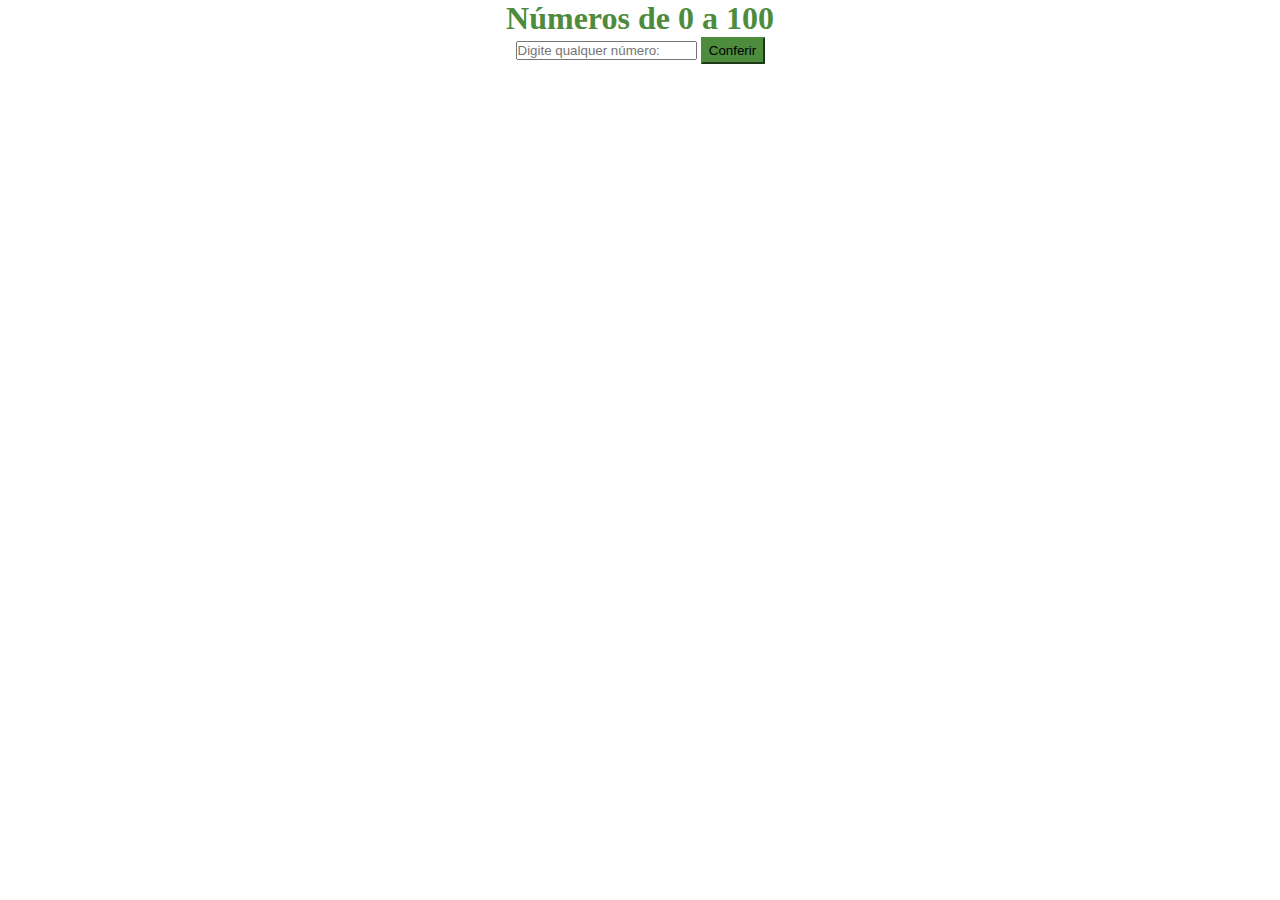
<file: exercicio 1/index.html>
<!DOCTYPE html>
<html lang="en">
<head>
    <meta charset="UTF-8">
    <meta name="viewport" content="width=device-width, initial-scale=1.0">
    <title>Números de 0 a 100</title>
    <link rel="stylesheet" href="style.css">
</head>
<body>
    <header>
        <h1>Números de 0 a 100</h1>
    </header>
    <main>
        <center><div class="container">
            <input type="number" required id="numero" placeholder="Digite qualquer número:">
            <button onclick="conferirnum()">Conferir</button>
            <p id="mensagem"></p>
        </div></center>
    </main>
    <script src="script.js"></script>
</body>
</html>
</file>
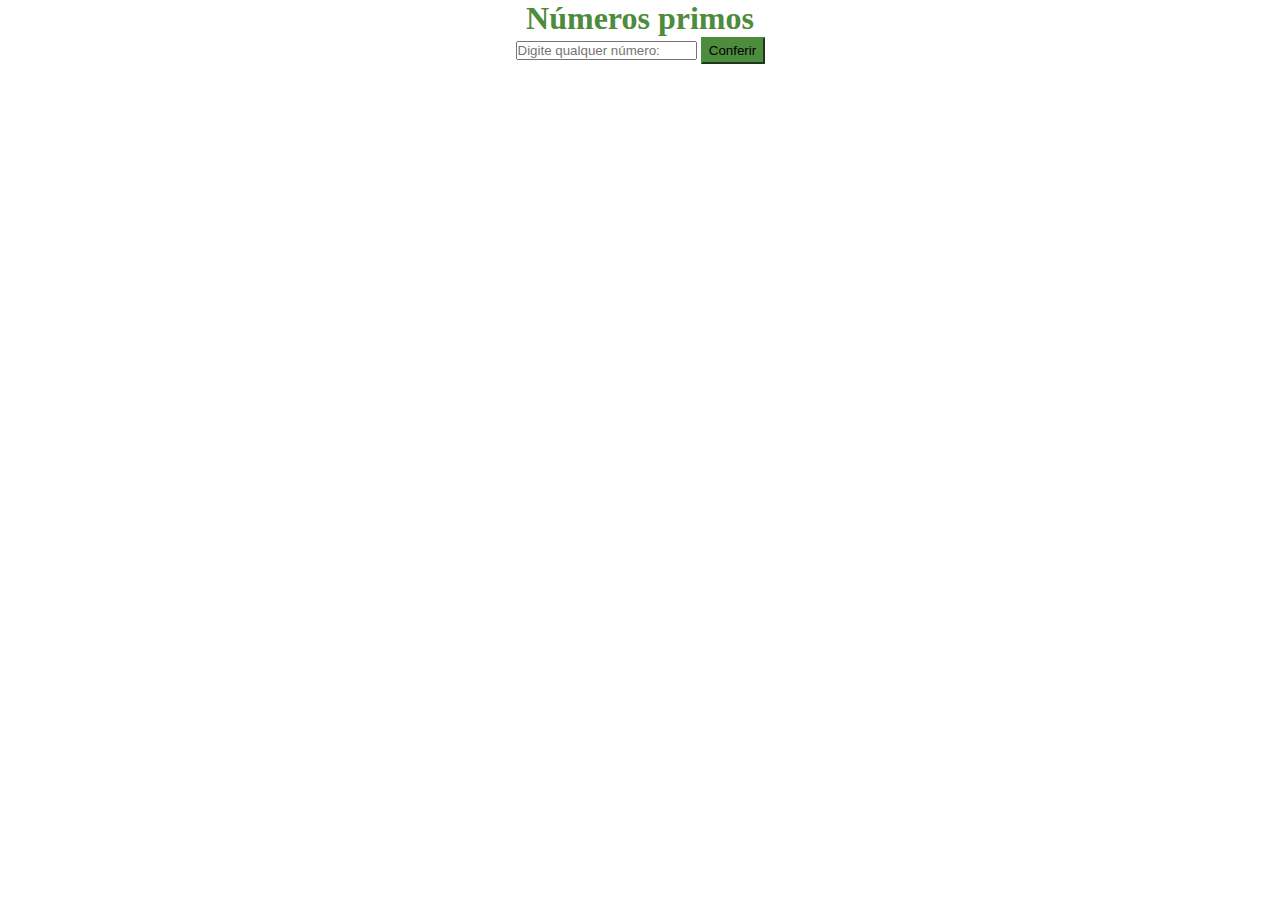
<file: exercicio 2/index.html>
<!DOCTYPE html>
<html lang="en">
<head>
    <meta charset="UTF-8">
    <meta name="viewport" content="width=device-width, initial-scale=1.0">
    <title>Números primos</title>
    <link rel="stylesheet" href="style.css">
</head>
<body>
    <header>
        <h1>Números primos</h1>
    </header>
    <main>
        <center><div class="container">
            <input type="number" required id="numero" placeholder="Digite qualquer número:">
            <button onclick="conferirnum()">Conferir</button>
            <p id="mensagem"></p>
        </div></center>
    </main>
    <script src="script.js"></script>
</body>
</html>
</file>
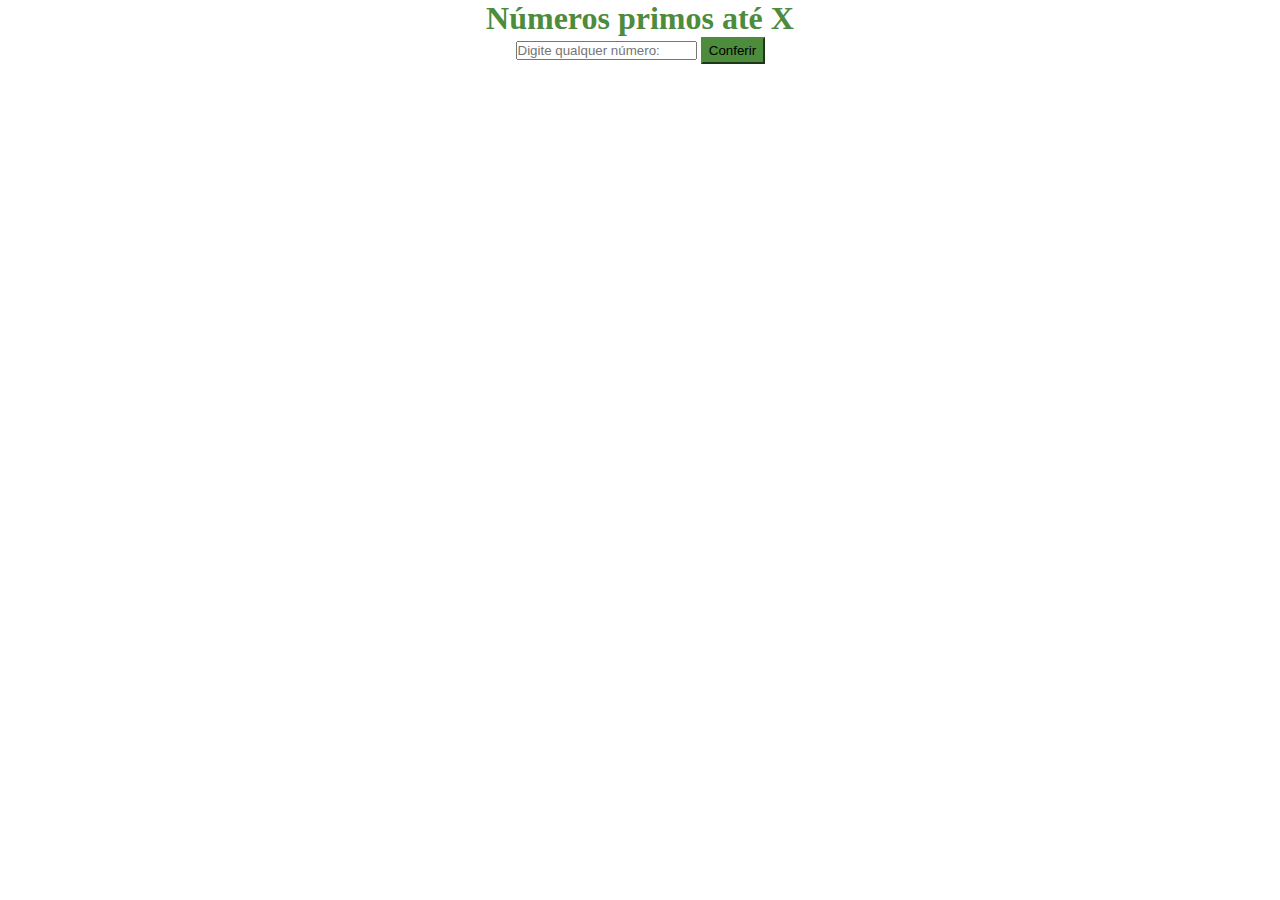
<file: exercicio 4/index.html>
<!DOCTYPE html>
<html lang="en">
<head>
    <meta charset="UTF-8">
    <meta name="viewport" content="width=device-width, initial-scale=1.0">
    <title>Números primos</title>
    <link rel="stylesheet" href="style.css">
</head>
<body>
    <header>
        <h1>Números primos até X</h1>
    </header>
    <main>
        <center><div class="container">
            <input type="number" required id="numero" placeholder="Digite qualquer número:">
            <button onclick="conferirnum()">Conferir</button>
            <p id="mensagem"></p>
        </div></center>
    </main>
    <script src="script.js"></script>
</body>
</html>
</file>
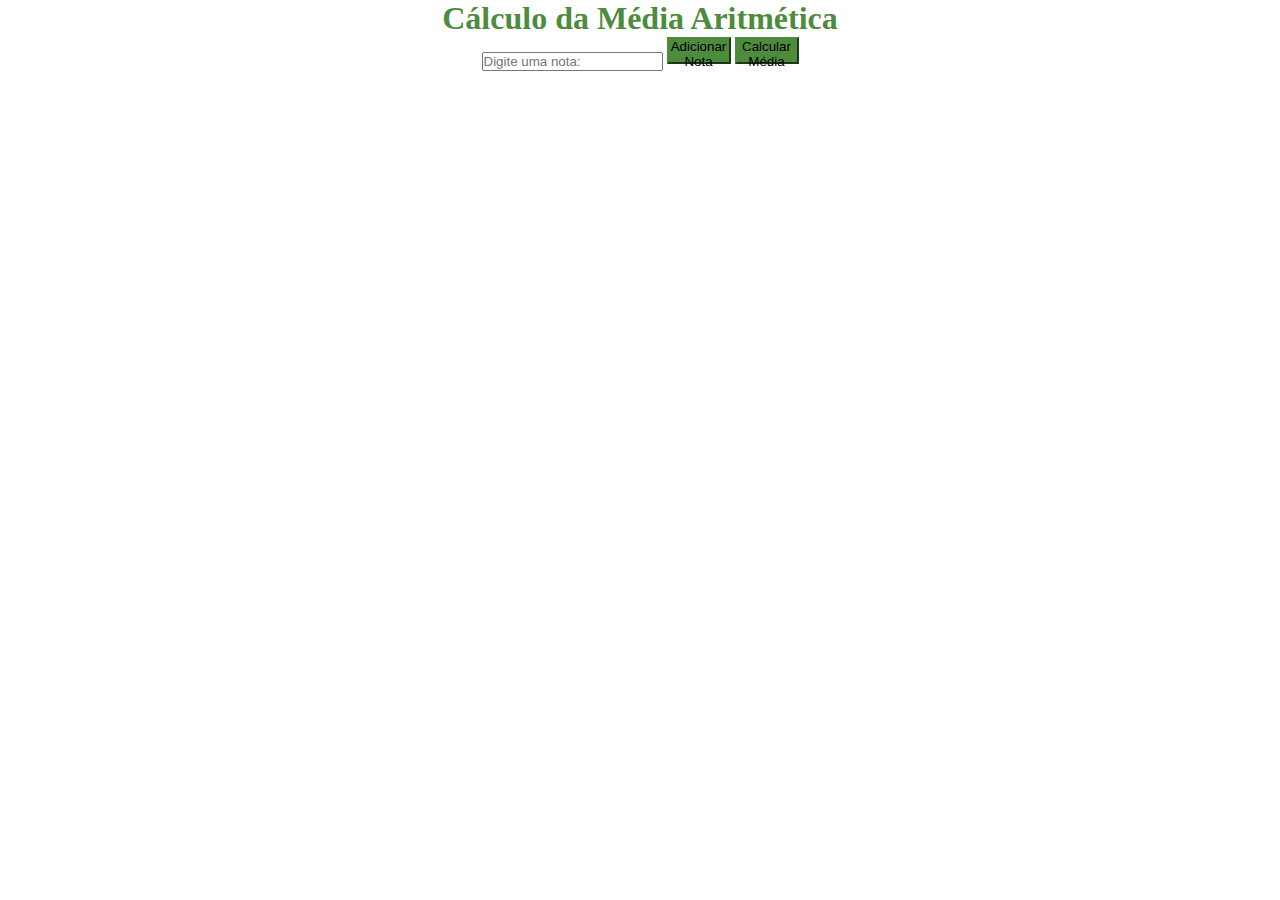
<file: exercicio 5/index.html>
<!DOCTYPE html>
<html lang="en">
<head>
    <meta charset="UTF-8">
    <meta name="viewport" content="width=device-width, initial-scale=1.0">
    <title>Cálculo da Média Aritmética</title>
    <link rel="stylesheet" href="style.css">
</head>
<body>
    <header>
        <h1>Cálculo da Média Aritmética</h1>
    </header>
    <main>
        <center>
            <div class="container">
                <input type="number" id="nota" placeholder="Digite uma nota:" required>
                <button onclick="adicionarNota()">Adicionar Nota</button>
                <button onclick="calcmedia()">Calcular Média</button>
                <p id="mensagem"></p>
                <ul id="listaNotas"></ul>
            </div>
        </center>
    </main>
    <script src="script.js"></script>
</body>
</html>
</file>
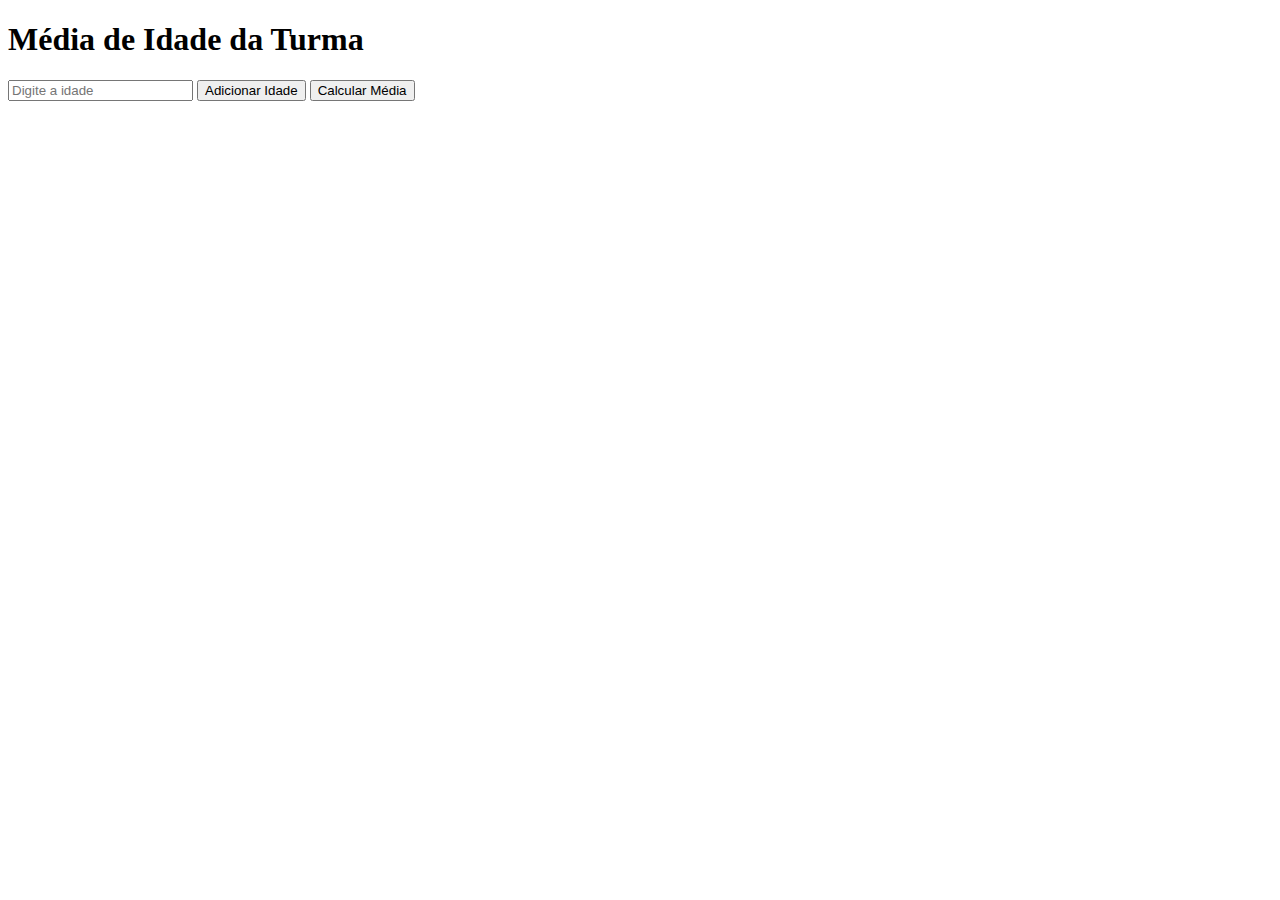
<file: exercicio 6/index.html>
<!DOCTYPE html>
<html lang="en">
<head>
    <meta charset="UTF-8">
    <meta name="viewport" content="width=device-width, initial-scale=1.0">
    <title>Média de Idade</title>
    <script src="script.js"></script>
</head>
<body>
    <h1>Média de Idade da Turma</h1>
    <input type="number" id="idade" placeholder="Digite a idade" required>
    <button onclick="adicionarIdade()">Adicionar Idade</button>
    <button onclick="calcularMedia()">Calcular Média</button>
    <p id="resultado"></p>
    <ul id="listaIdades"></ul>
</body>
</html>
</file>
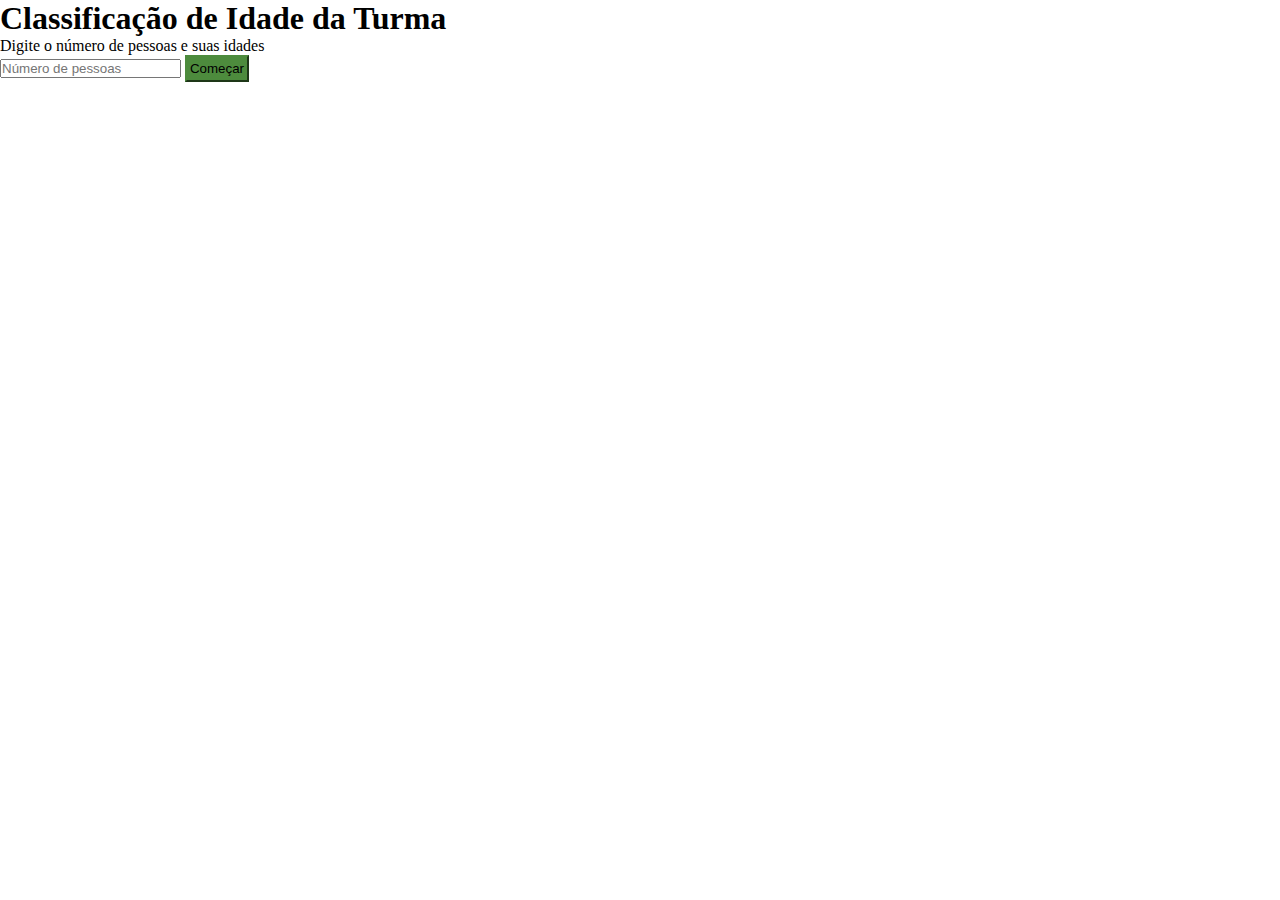
<file: exercicio 7/index.html>
<!DOCTYPE html>
<html lang="pt-br">
<head>
    <meta charset="UTF-8">
    <meta name="viewport" content="width=device-width, initial-scale=1.0">
    <title>Classificação de Idade</title>
    <link rel="stylesheet" href="style.css">
</head>
<body>
    <div class="container">
        <h1>Classificação de Idade da Turma</h1>
        <p class="subtitulo">Digite o número de pessoas e suas idades</p>

        <div class="input-container">
            <input type="number" id="numPessoas" placeholder="Número de pessoas" min="1">
            <button class="btn" onclick="perguntarIdades()">Começar</button>
        </div>

        <div id="idadeInputs" class="idade-inputs"></div>
        <div id="resultado" class="resultado"></div>
    </div>

    <script src="script.js"></script>
</body>
</html>
</file>
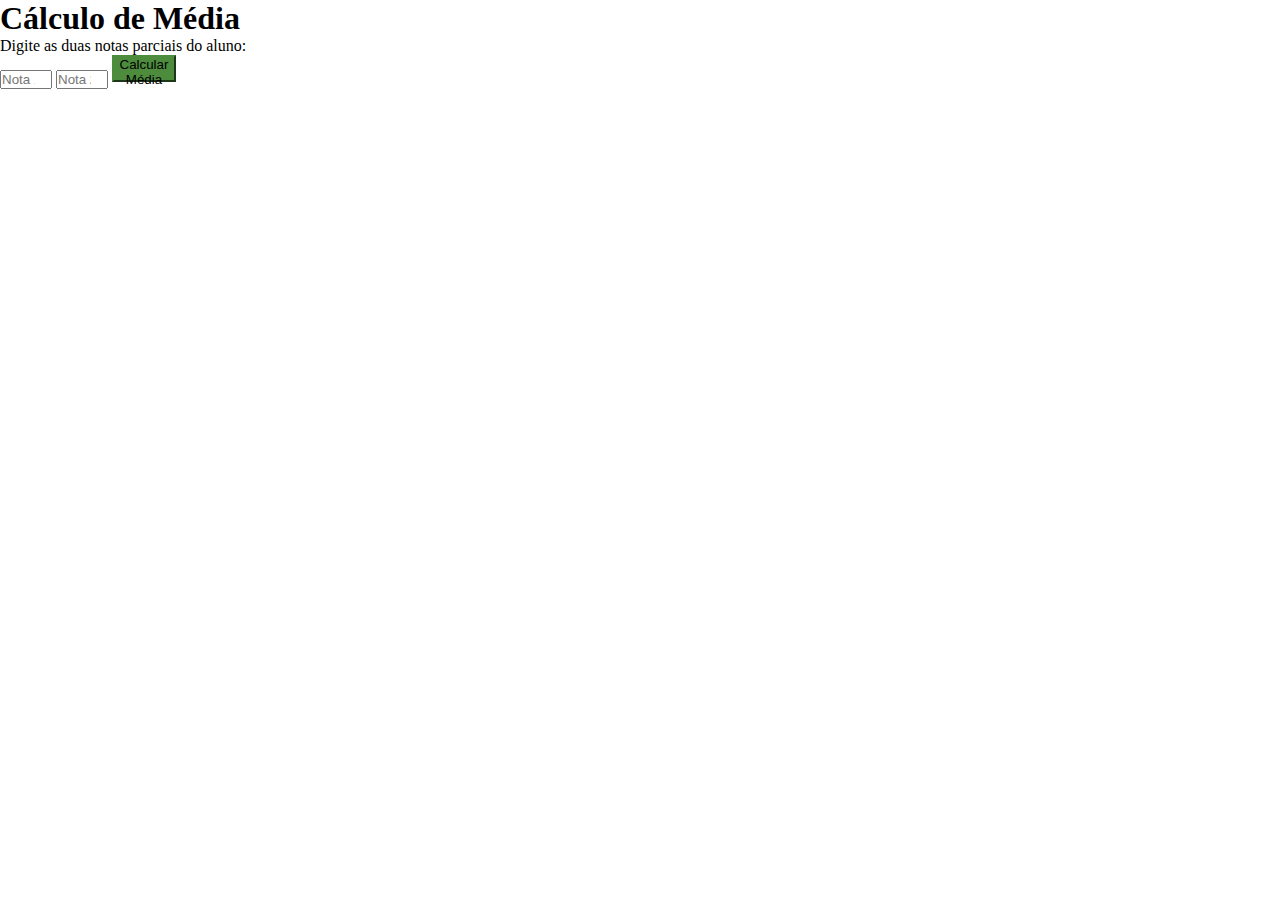
<file: exercicio 8/index.html>
<!DOCTYPE html>
<html lang="pt-br">
<head>
    <meta charset="UTF-8">
    <meta name="viewport" content="width=device-width, initial-scale=1.0">
    <title>Resultado da Média</title>
    <link rel="stylesheet" href="style.css">
</head>
<body>
    <div class="container">
        <h1>Cálculo de Média</h1>
        <p>Digite as duas notas parciais do aluno:</p>
        
        <input type="number" id="nota1" placeholder="Nota 1" min="0" max="10">
        <input type="number" id="nota2" placeholder="Nota 2" min="0" max="10">
        
        <button class="btn" onclick="calcularMedia()">Calcular Média</button>
        
        <div id="resultado" class="resultado"></div>
    </div>

    <script src="script.js"></script>
</body>
</html>
</file>
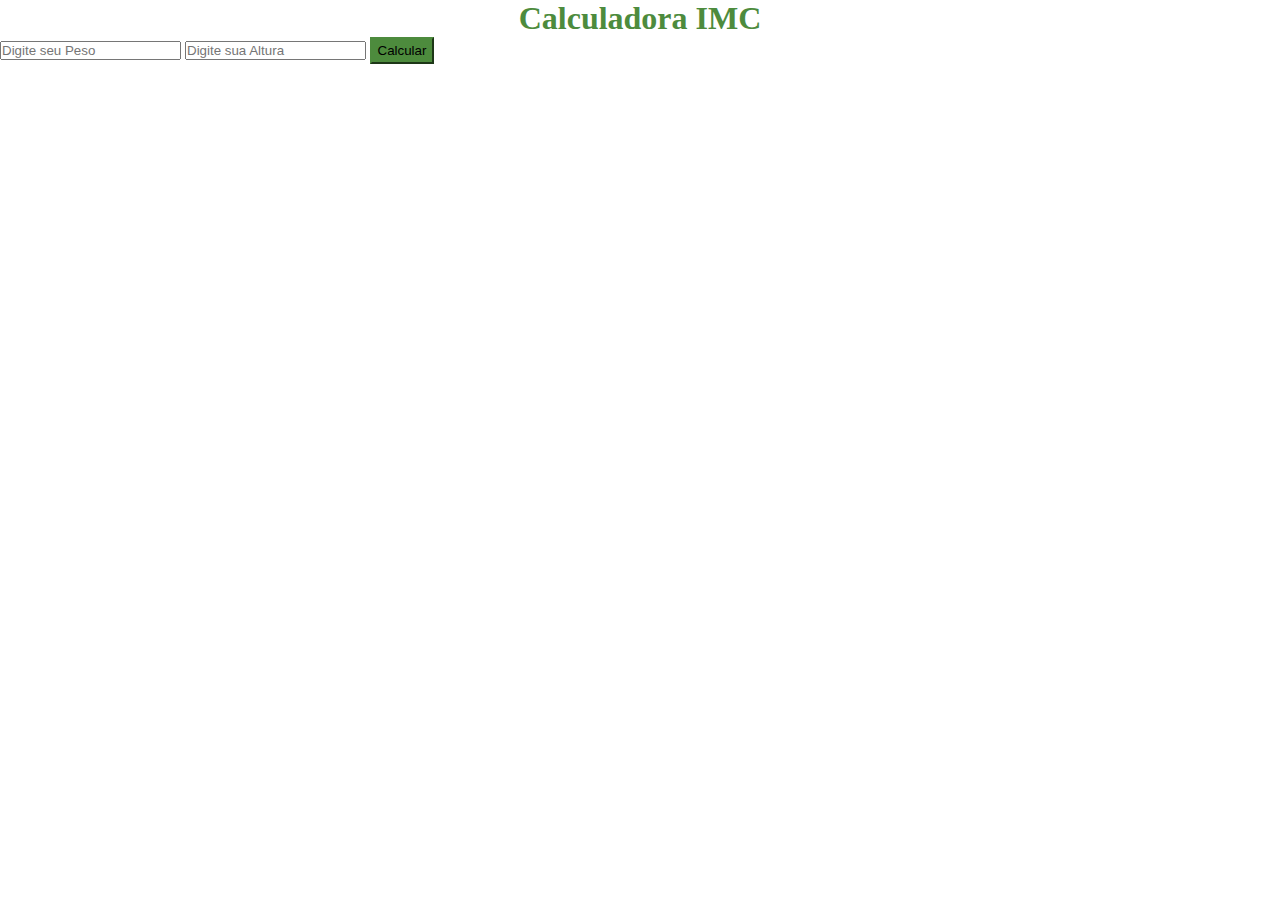
<file: exercicio 9/index.html>
<!DOCTYPE html>
<html lang="en">
<head>
    <meta charset="UTF-8">
    <meta name="viewport" content="width=device-width, initial-scale=1.0">
    <title>Document</title>
    <link rel="stylesheet" href="style.css">
</head>
<body>
    <header>
        <h1>Calculadora IMC</h1>
    </header>
    <main>
        <div class="container">
            <input type="number" required id="peso" placeholder="Digite seu Peso">
            <input type="number" required id="altura" placeholder="Digite sua Altura">
            <button onclick="calcularIMC()">Calcular</button>
            <p id="mensagem"></p>
        </div>
    </main>
</body>
<script src="script.js"></script>
</html>
</file>
<file: exercicio 1/style.css>
*{
    margin: 0;
    padding: 0;
}

header{
    text-align: center;
    color:rgb(77, 139, 61);
}

button{
    background-color:rgb(77, 139, 61);
    border-color: rgb(77, 139, 61);
    width: 5vw;
    height: 3vh;
}
</file>
<file: exercicio 2/style.css>
*{
    margin: 0;
    padding: 0;
}

header{
    text-align: center;
    color:rgb(77, 139, 61);
}

button{
    background-color: rgb(77, 139, 61);
    border-color:rgb(77, 139, 61);
    width: 5vw;
    height: 3vh;
}
</file>
<file: exercicio 4/style.css>
*{
    margin: 0;
    padding: 0;
}

header{
    text-align: center;
    color:rgb(77, 139, 61);
}

button{
    background-color:rgb(77, 139, 61);
    border-color:rgb(77, 139, 61);
    width: 5vw;
    height: 3vh;
}
</file>
<file: exercicio 5/style.css>
*{
    margin: 0;
    padding: 0;
}

header{
    text-align: center;
    color:rgb(77, 139, 61);
}

button{
    background-color: rgb(77, 139, 61);
    border-color: rgb(77, 139, 61);
    width: 5vw;
    height: 3vh;
}
</file>
<file: exercicio 7/style.css>
*{
    margin: 0;
    padding: 0;
}

header{
    text-align: center;
    color:rgb(77, 139, 61);
}

button{
    background-color: rgb(77, 139, 61);
    border-color: rgb(77, 139, 61);
    width: 5vw;
    height: 3vh;
}
</file>
<file: exercicio 8/style.css>
*{
    margin: 0;
    padding: 0;
}

header{
    text-align: center;
    color:rgb(77, 139, 61);
}

button{
    background-color:rgb(77, 139, 61);
    border-color: rgb(77, 139, 61);
    width: 5vw;
    height: 3vh;
}
</file>
<file: exercicio 9/style.css>
*{
    margin: 0;
    padding: 0;
}

header{
    text-align: center;
    color:rgb(77, 139, 61);
}

button{
    background-color:rgb(77, 139, 61);
    border-color:rgb(77, 139, 61);
    width: 5vw;
    height: 3vh;
}
</file>
